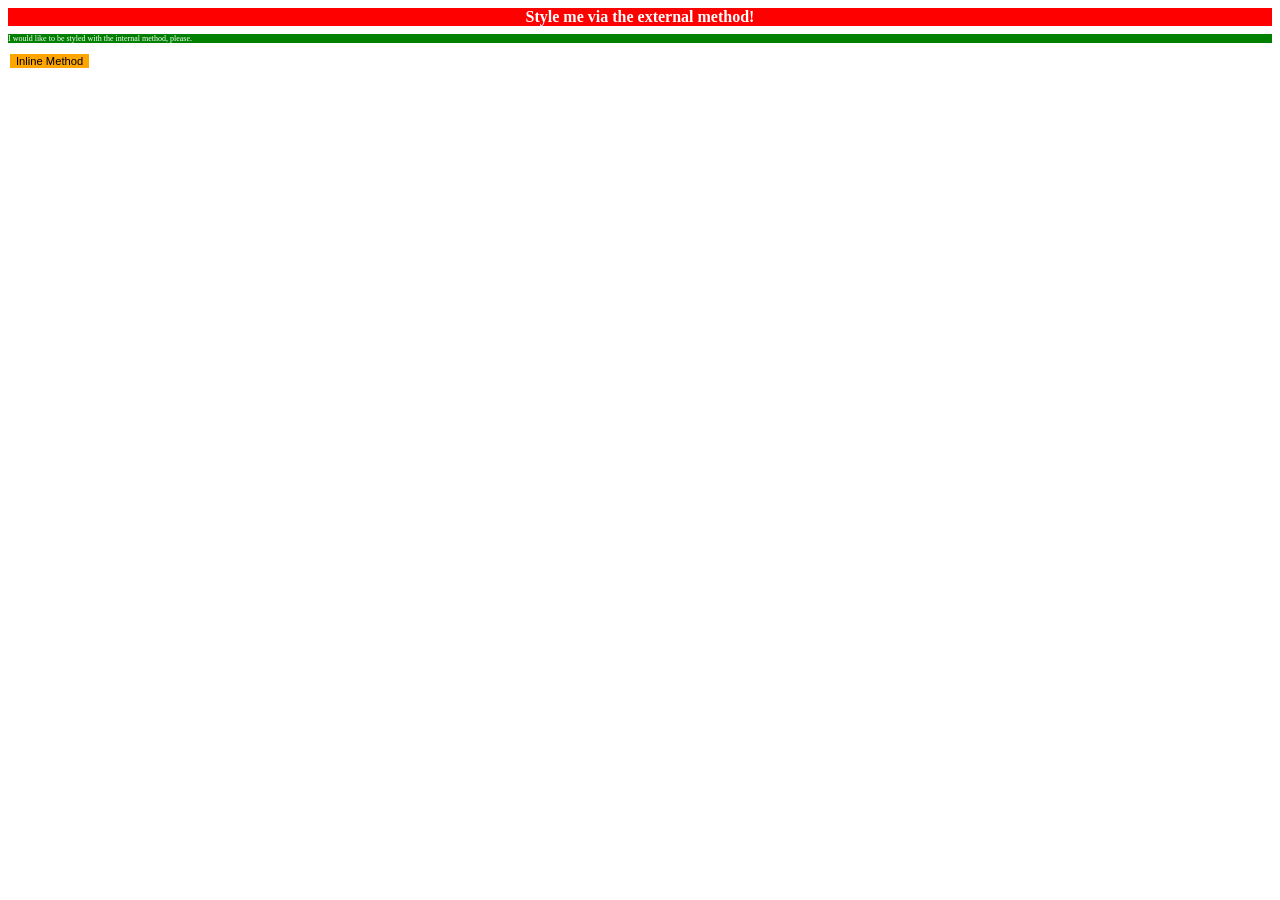
<file: foundations/intro-to-css/01-css-methods/index.html>
<!DOCTYPE html>
<html lang="en">
  <head>
    <style>
      p {
        background-color: green;
        color: white; font-size:0.5rem;
      }
    </style>
    <link rel="stylesheet" href="css/style.css">
    <meta charset="UTF-8">
    <meta http-equiv="X-UA-Compatible" content="IE=edge">
    <meta name="viewport" content="width=device-width, initial-scale=1.0">
    <title>Methods for Adding CSS</title>
  </head>
  <body>
    <div>Style me via the external method!</div>
    <p>I would like to be styled with the internal method, please.</p>
    <button style="color: black; background-color: orange;border-style: solid; border-color: white;font-size:0.7rem; ">Inline Method</button>
  </body>
</html>
</file>
<file: foundations/intro-to-css/01-css-methods/css/style.css>
div{
    background-color: red;
    text-align: center;
    color: white;
    font-size: 1rem;
    font-weight: 700;
}
</file>
